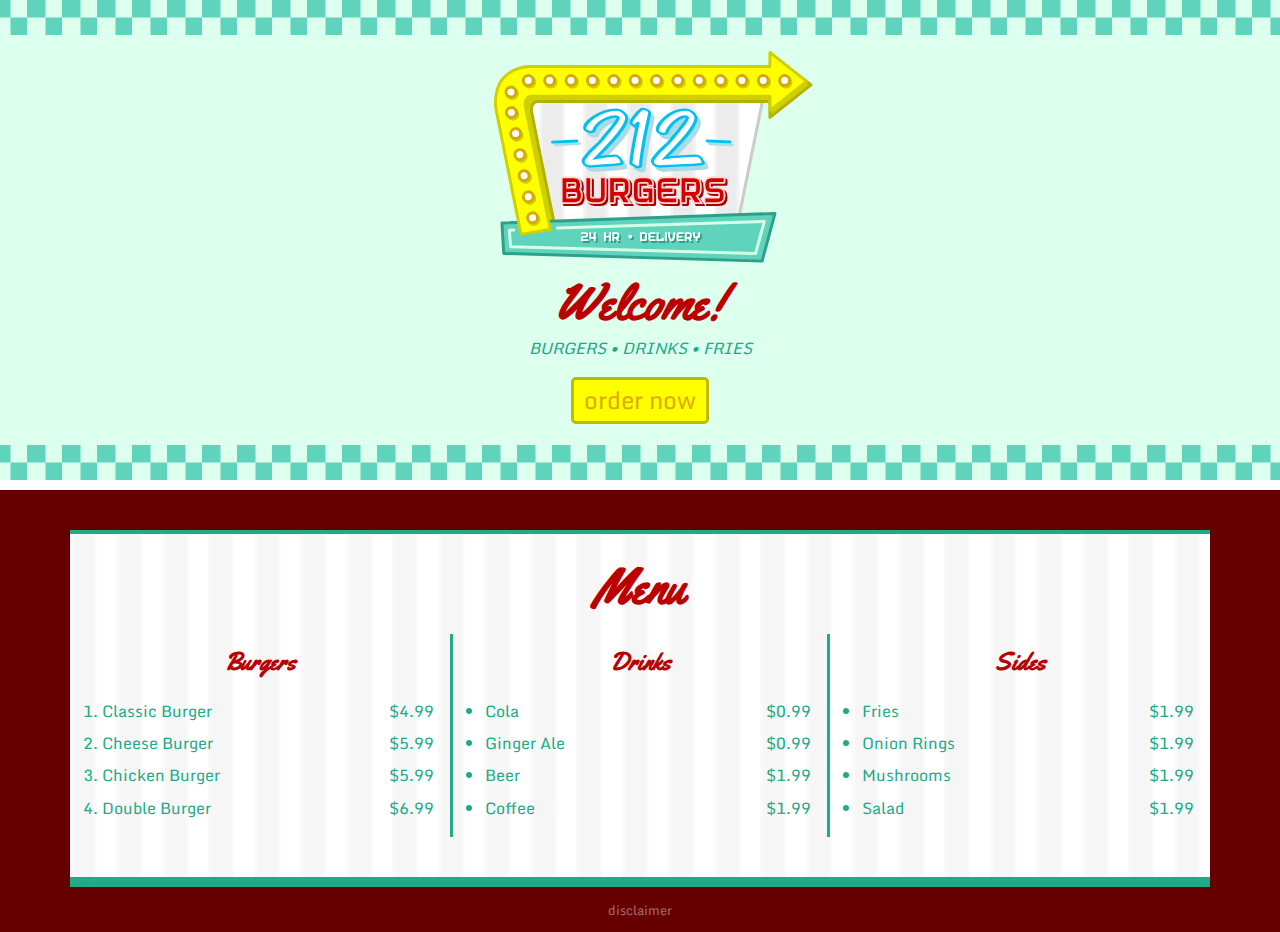
<file: index.html>
<!DOCTYPE html>

<html>

  <head>

    <meta charset="utf-8">
    <title>212 Burgers</title>
    <meta name="description" content="24 hour food delivery. Order burgers, drinks, fries, and more!" />
    <meta name="viewport" content="width=device-width, initial-scale=1, shrink-to-fit=no">
    <link rel="stylesheet" href="screen.css" />

  </head>

  <body>

      <div id="header">

        <img src="logo.svg" id="logo" />
        <h1>Welcome!</h1>
        <em>BURGERS &bull; DRINKS &bull; FRIES</em>
        <p>
          <a class="btn-yellow" href="order.html">order now</a>
        </p>
      </div>

      <div id="menu">

      <h1>Menu</h1>

      <div>
        <h2>Burgers</h2>
        <ol class="menu-items">
          <li>Classic Burger <span class="price">$4.99</span></li>
          <li>Cheese Burger <span class="price">$5.99</span></li>
          <li>Chicken Burger <span class="price">$5.99</span></li>
          <li>Double Burger <span class="price">$6.99</span></li>
        </ol>
      </div>

      <div>
        <h2>Drinks</h2>
        <ul class="menu-items">
          <li>Cola <span class="price">$0.99</span></li>
          <li>Ginger Ale <span class="price">$0.99</span></li>
          <li>Beer <span class="price">$1.99</span></li>
          <li>Coffee <span class="price">$1.99</span></li>
        </ul>
      </div>

      <div>
        <h2>Sides</h2>
        <ul class="menu-items">
          <li>Fries <span class="price">$1.99</span></li>
          <li>Onion Rings <span class="price">$1.99</span></li>
          <li>Mushrooms <span class="price">$1.99</span></li>
          <li>Salad <span class="price">$1.99</span></li>
        </ul>
      </div>

    </div>


    <div id="footer">
         disclaimer
       </div>

     </body>

   </html>

</html>
</file>
<file: screen.css>
/* * {
  outline: 1px rgba(255,0,0,0.1) solid;
} */


@import url('https://fonts.googleapis.com/css?family=Monda');
@import url('https://fonts.googleapis.com/css?family=Yellowtail');


#logo {
  padding-left: 25px;
  width: 320px;
}

#header {
  background-color: #DFE;
  background-image: url(checks.svg), url(checks.svg);
  background-position: top, bottom;
  background-repeat: repeat-x;
  background-size: 35px;
  border-bottom: white 10px solid;
  margin-bottom: 40px;
  padding-top: 50px;
  padding-bottom: 40px;
  text-align: center;
}

body {
  background-color: #600;
  color: #2A8;
  font-family: 'Monda', sans-serif;
  margin: 0;
}

h1 {
  color: #B00;
  font-family: 'Yellowtail', cursive;
  font-size: 3em;
  margin: 0;
}

h2 {
  color: #B00;
  font-family: 'Yellowtail', cursive;
}

a {
  color: #DA0;
  text-decoration: none;
}

#menu {
  background-color: white;
  background-image: url(menu-bg.svg);
  background-size: 46px;
  border-bottom: #2A8 10px solid;
  border-top: #2A8 4px solid;
  display: grid;
  margin: auto;
  max-width: 1140px;
  padding: 20px 0;
  padding-bottom: 2.5em;
  grid-template-columns: 1fr 1fr 1fr;
  grid-template-rows: auto;
}

/* descendant selectors */

#menu h1 {
  grid-column: span 3;
  padding-bottom: 0.3em;
  text-align: center;
}

#menu h2 {
  margin-top: 0.5em;
  text-align: center;
}

#menu ol,
#menu ul {
  padding-left: 2em;
}

#menu li {
  margin-top: 0.4em;
  width: 100%;
}

#menu .price {
  float: right;
  padding-right: 1em;
}

#menu div {
  grid-column: span 3;
  margin: 0 1em;
}

#menu div:nth-child(3) {
  border-bottom: 3px solid #2A8;
  border-top: 3px solid #2A8;
}

/* media query */

@media only screen and (min-width: 720px) {

  #menu div {
    grid-column: auto;
    margin: 0;
  }

  #menu div:nth-child(3) {
    border: none;
    border-left: 3px solid #2A8;
    border-right: 3px solid #2A8;
  }

  .btn-yellow {
    background-color: #FF0;
    border: 3px solid #BB0;
    border-radius: 5px;
    color: #DA0;
    cursor: pointer;
    display: inline-block;
    font-size: 1.5em;
    padding: 0 10px 2px 10px;
    transition: background-color 0.5s;
    transition: color 0.5s;
  }

  .btn-yellow:hover {
    color: #FF0;
    background-color: #DA0;
    text-decoration: none;
    transition: background-color 0.5s;
    transition: color 0.5s;
  }

  #footer {
  color: white;
  font-size: 0.8em;
  opacity: 0.4;
  padding: 1em;
  text-align: center;
}
</file>
